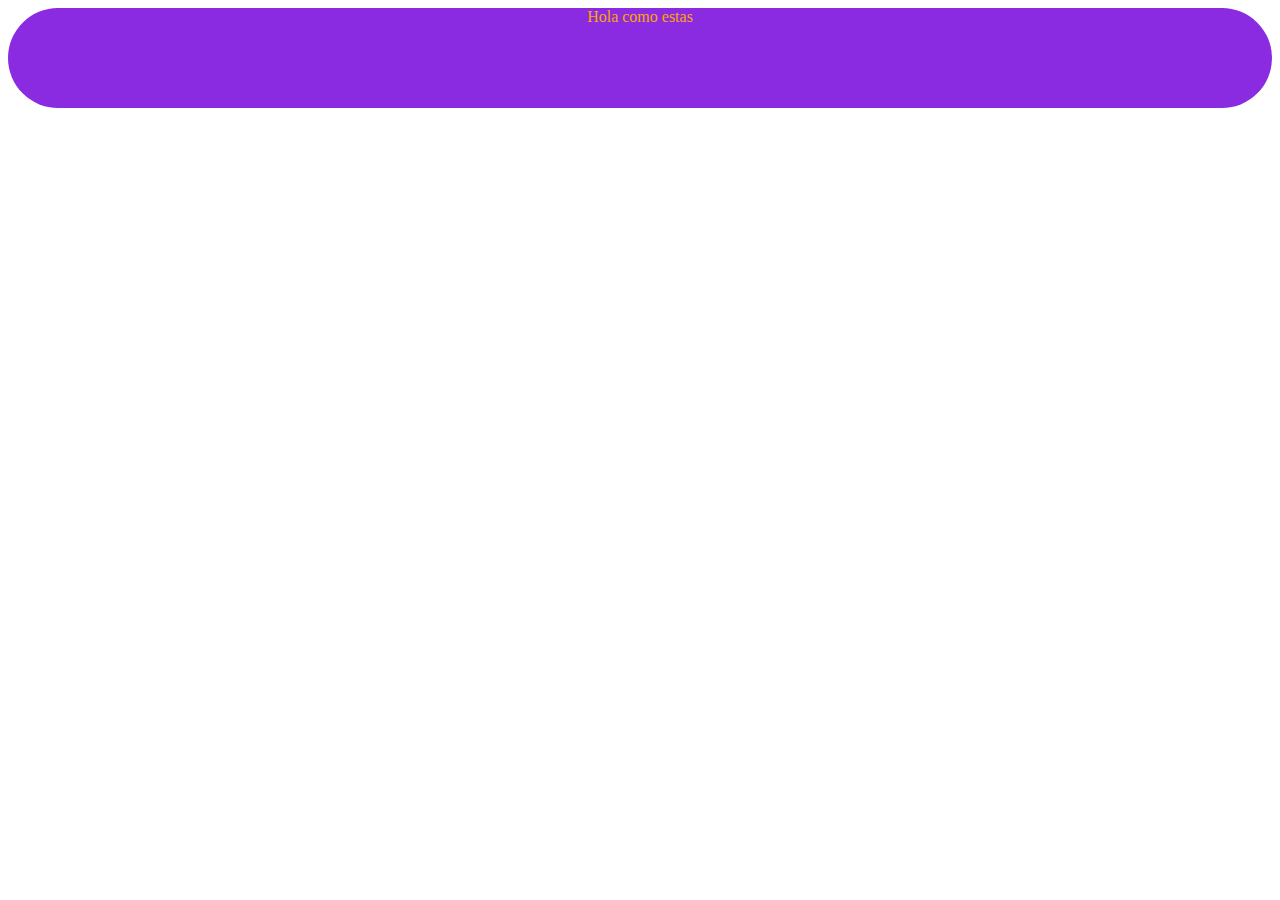
<file: MiPaginaWeb.html>
<!DOCTYPE html>
<html lang="en">
<head>
    <meta charset="UTF-8">
    <meta name="viewport" content="width=device-width, initial-scale=1.0">
    <title>Document</title>
    <link rel="stylesheet" href="Styles.css">
</head>
<body>
<div class="contenedor">

Hola como estas

</div>
</body>
</html>
</file>
<file: Styles.css>
.contenedor{
    height: 100px;
    flex: auto;
    background-color: blueviolet;
    border-radius: 100px;
    color: orange;
    text-align: center;
}
</file>
